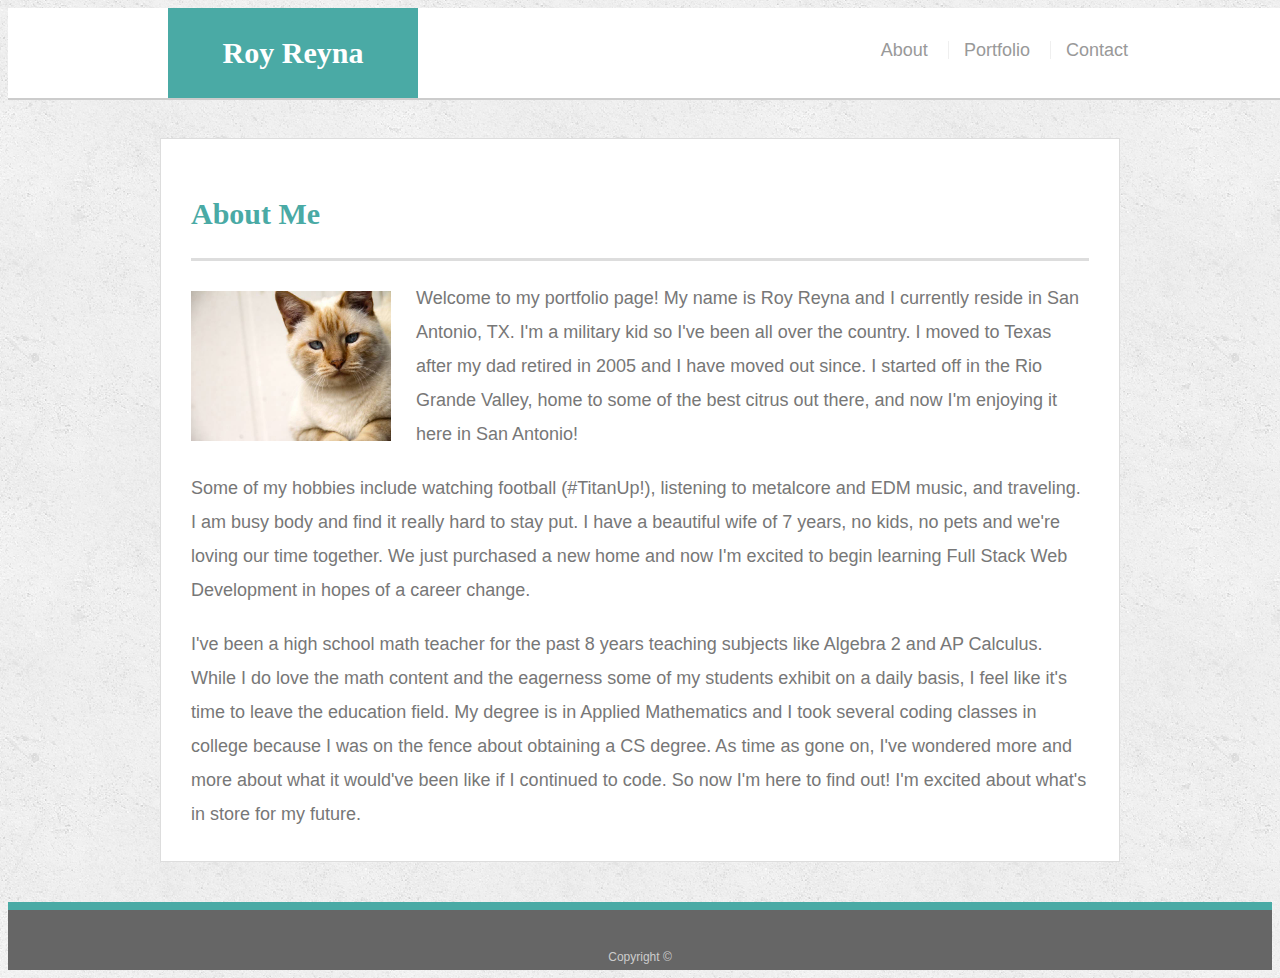
<file: index.html>
<!doctype html>
<html lang="en-us">

<head>
  <meta charset="UTF-8">
  <title>About | Roy Reyna</title>
  <link rel="stylesheet" type="text/css" href="assets/css/style.css">
  <meta name="viewport" content="width=device-width, initial-scale=1.0">
</head>

<body>

  <header id="masthead">
    <div class="container">
      <a href="index.html" id="logo">Roy Reyna</a>
      <nav>
        <a href="index.html">About</a>
        <a href="portfolio.html">Portfolio</a>
        <a href="contact.html">Contact</a>
      </nav>
    </div>
  </header>

  <div id="main-container" class="container">
    <section class="main-section">
      <h1>About Me</h1>

      <img src="assets/images/cat.jpg" class="auth-image" alt="Your Name">

      <p>Welcome to my portfolio page! My name is Roy Reyna and I currently reside in San Antonio, TX. I'm a military kid so I've been all over the country. I moved to Texas after my dad retired in 2005 and I have moved out since. I started off in the Rio Grande Valley, home to some of the best citrus out there, and now I'm enjoying it here in San Antonio!</p>

      <p>Some of my hobbies include watching football (#TitanUp!), listening to metalcore and EDM music, and traveling. I am busy body and find it really hard to stay put. I have a beautiful wife of 7 years, no kids, no pets and we're loving our time together. We just purchased a new home and now I'm excited to begin learning Full Stack Web Development in hopes of a career change.</p>
     
      <p>I've been a high school math teacher for the past 8 years teaching subjects like Algebra 2 and AP Calculus. While I do love the math content and the eagerness some of my students exhibit on a daily basis, I feel like it's time to leave the education field. My degree is in Applied Mathematics and I took several coding classes in college because I was on the fence about obtaining a CS degree. As time as gone on, I've wondered more and more about what it would've been like if I continued to code. So now I'm here to find out! I'm excited about what's in store for my future.</p>

    </section>

  </div>

  <footer>
    <div class="container">
      Copyright &copy; 
    </div>
  </footer>
</body>

</html>
</file>
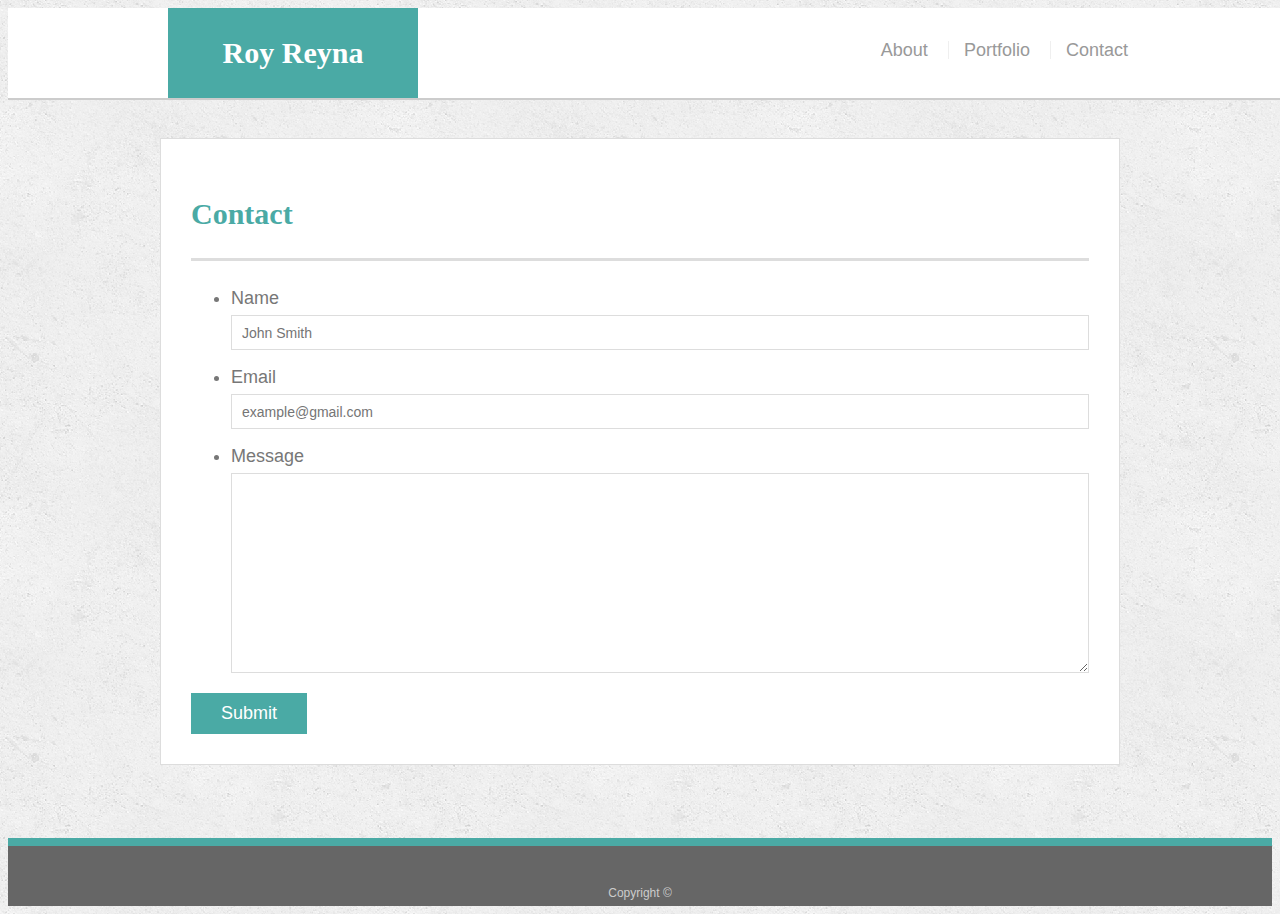
<file: contact.html>
<!doctype html>
<html lang="en-us">

<head>
  <meta charset="UTF-8">
  <title>Contact | Roy Reyna</title>
  <link rel="stylesheet" type="text/css" href="assets/css/style.css">
  <meta name="viewport" content="width=device-width, initial-scale=1.0">
</head>

<body>

  <header id="masthead">
    <div class="container">
      <a href="index.html" id="logo">Roy Reyna</a>
      <nav>
        <a href="index.html">About</a>
        <a href="portfolio.html">Portfolio</a>
        <a href="contact.html">Contact</a>
      </nav>
    </div>
  </header>

  <div id="main-container" class="container">
    <section class="main-section">
      <h1>Contact</h1>

      <form id="contact-form">
        <ul>
          <li>
            <label for="name">Name</label>
            <input type="text" id="name" name="name" placeholder="John Smith" required="required">
          </li>
          <li>
            <label for="email">Email</label>
            <input type="email" id="email" name="email" placeholder="example@gmail.com" required="required">
          </li>
          <li>
            <label for="message">Message</label>
            <textarea id="message" name="message" required="required"></textarea>
          </li>
        </ul>
        <input type="submit">
      </form>

    </section>

  </div>

  <footer>
    <div class="container">
      Copyright &copy; 
    </div>
  </footer>
</body>

</html>
</file>
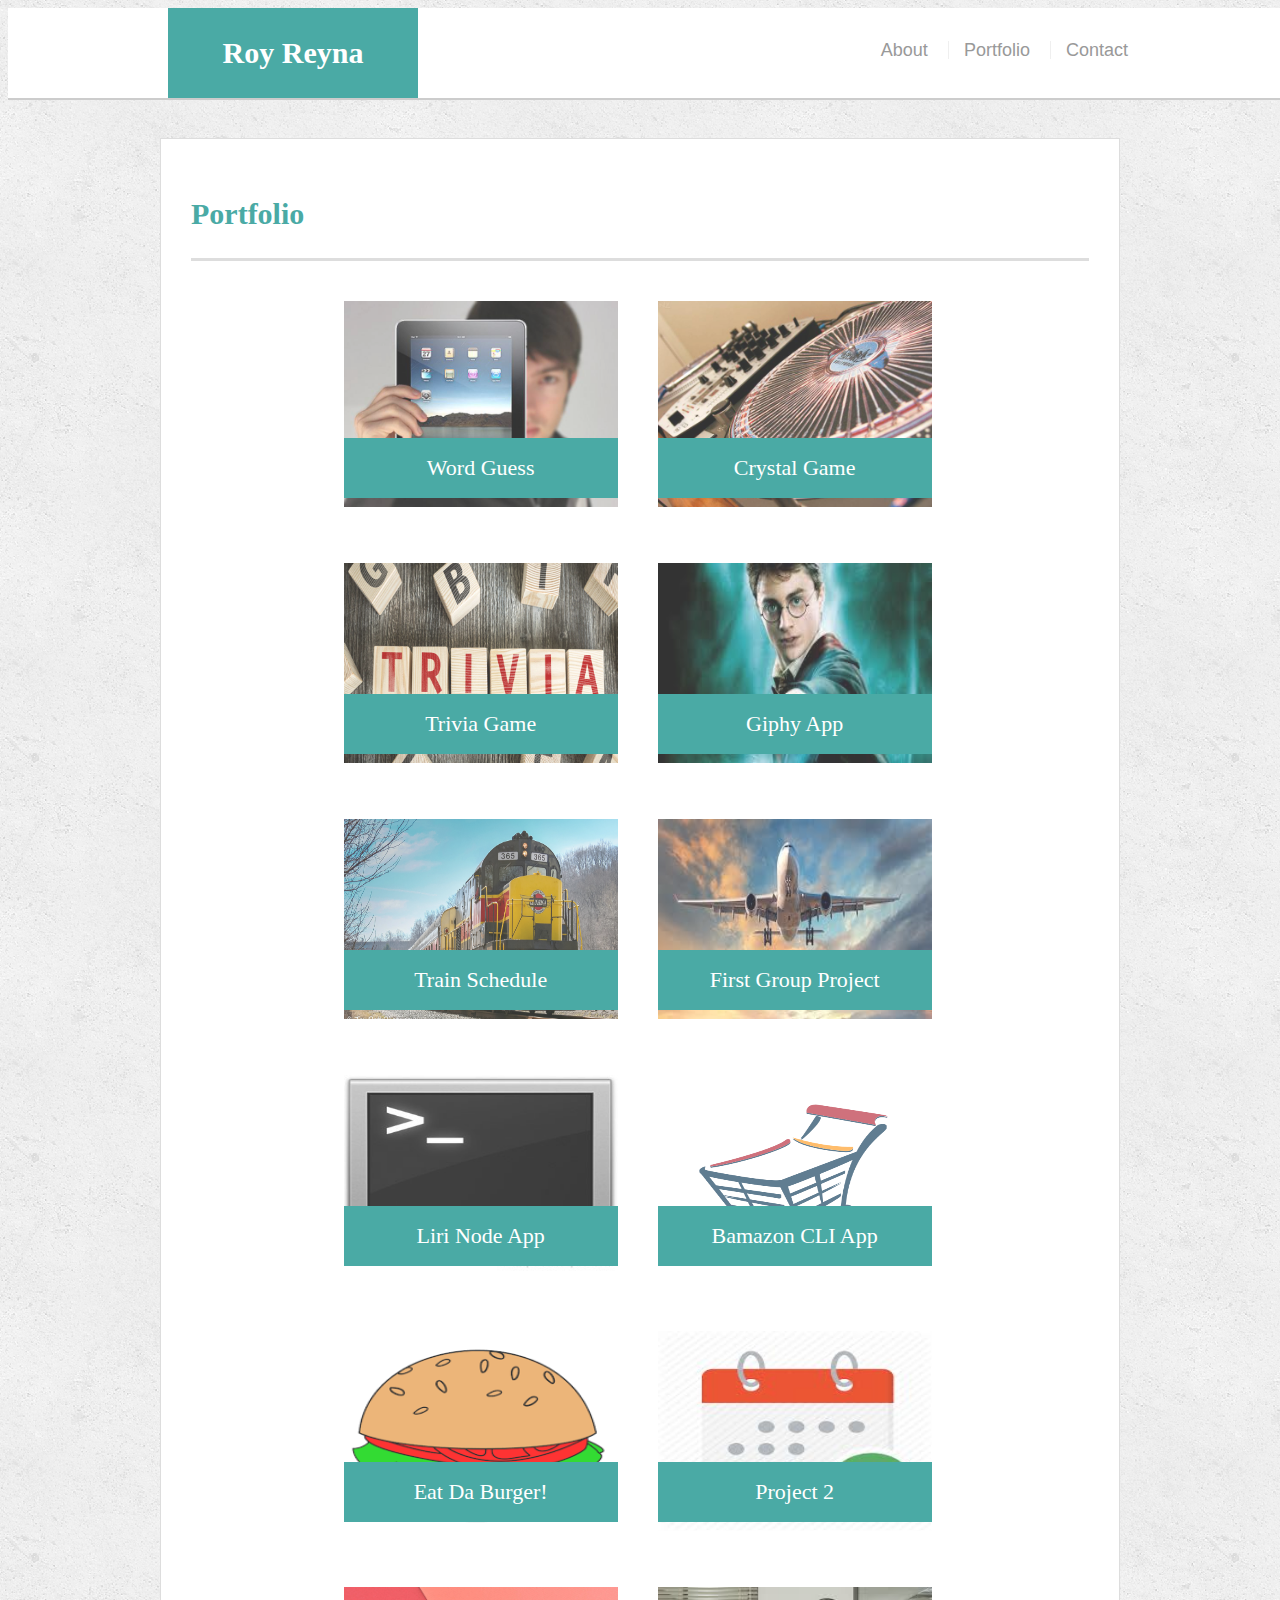
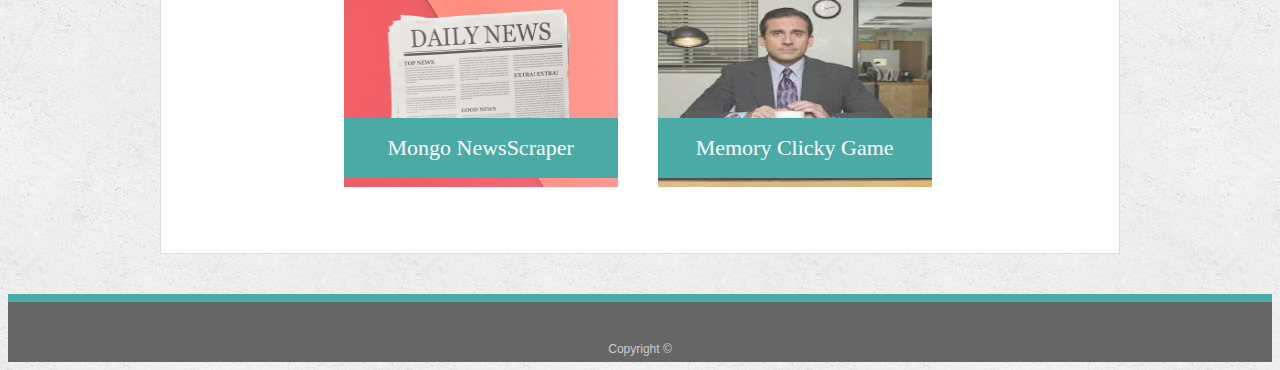
<file: portfolio.html>
<!doctype html>
<html lang="en-us">

<head>
  <meta charset="UTF-8">
  <title>Portfolio | Roy Reyna</title>
  <link rel="stylesheet" type="text/css" href="assets/css/style.css">
  <meta name="viewport" content="width=device-width, initial-scale=1.0">
</head>

<body>

  <header id="masthead">
    <div class="container">
      <a href="index.html" id="logo">Roy Reyna</a>
      <nav>
        <a href="index.html">About</a>
        <a href="./portfolio.html">Portfolio</a>
        <a href="contact.html">Contact</a>
      </nav>
    </div>
  </header>

  <div id="main-container" class="container">
    <section class="main-section">
      <h1>Portfolio</h1>

      <div class="work">
        <img src="assets/images/technics-q-c-640-480-1.jpg" alt="Psychic-Game">

        <a href="https://rbreyna.github.io/Psychic-Game/"><h3>Word Guess</h3></a>
      </div>
      <div class="work">
        <img src="assets/images/technics-q-c-640-480-2.jpg" alt="Crystal Game">

        <a href="https://rbreyna.github.io/unit-4-game/"><h3>Crystal Game</h3></a>
      </div>

      <div class="work">
        <img src="assets/images/trivia.jpg" alt="Trivia Game" height = 200px>

        <a href="https://rbreyna.github.io/TriviaGame/"><h3>Trivia Game</h3></a>
      </div>

      <div class="work">
        <img src="assets/images/HP.jpg" alt="Giphy App" height = 200px>

        <a href="https://rbreyna.github.io/Giphy-HW/"><h3>Giphy App</h3></a>
      </div>
    
      <div class="work">
        <img src="assets/images/train.jpg" alt="Train Scheduler" height = 200px>

        <a href="https://rbreyna.github.io/Train-Schedule/"><h3>Train Schedule</h3></a>
      </div>

      <div class="work">
        <img src="assets/images/travel.jpeg" alt="Project 1" height = 200px>

        <a href="https://rbreyna.github.io/Project_1/"><h3>First Group Project</h3></a>
      </div>

      <div class="work">
        <img src="assets/images/terminal.jpg" alt="Liri-Node-App" height = 200px>

        <a href="https://github.com/rbreyna/liri-node-app"><h3>Liri Node App</h3></a>
      </div>

      <div class="work">
        <img src="assets/images/Shopping.png" alt="Bamazon CLI App" height = 200px>

        <a href="https://github.com/rbreyna/bamazon"><h3>Bamazon CLI App</h3></a>
      </div>

      <div class="work">
        <img src="assets/images/burger.png" alt="Burger App" height = 200px>

        <a href="https://github.com/rbreyna/burger"><h3>Eat Da Burger!</h3></a>
      </div>

      <div class="work">
        <img src="assets/images/calendar.jpeg" alt="Anni Calendar" height = 200px>

        <a href="https://sleepy-island-96227.herokuapp.com/"><h3>Project 2</h3></a>
      </div>

      <div class="work">
        <img src="assets/images/newspaper.jpg" alt="Mongo NewsScraper" height = 200px>

        <a href="https://mango-scraper107.herokuapp.com/"><h3>Mongo NewsScraper</h3></a>
      </div>

      <div class="work">
        <img src="assets/images/michaelScott.jpeg" alt="Memory Clicky Game" height = 200px>

        <a href="https://rbreyna.github.io/michael-scott-memoryGame/"><h3>Memory Clicky Game</h3></a>
      </div>

      </section>
    </section>

    
  </div>
  
  <footer>
    <div class="container">
      Copyright &copy;
    </div>
  </footer>
</body>

</html>
</file>
<file: assets/css/style.css>
body {
  font-family: Arial, "Helvetica Neue", Helvetica, sans-serif;
  font-size: 18px;
  line-height: 34px;
  color: #777777;
  background: url("../images/concrete_seamless.png");
}

* {
  box-sizing: border-box;
}

/* general */

.container {
  width: 100%;
  max-width: 960px;
  margin: 0 auto;
  clear: both;
}

h1,
h2,
h3,
p {
  margin-bottom: 20px;
}

p:last-child {
  margin-bottom: 0;
}

h1,
h2,
h3 {
  font-family: Georgia, Times, "Times New Roman", serif;
  font-weight: 700;
  color: #4aaaa5;
}

h1 {
  padding-bottom: 20px;
  font-size: 30px;
  line-height: 49px;
  border-bottom: 3px solid #dddddd;
}

h2,
h3 {
  font-size: 22px;
}

/* header */

#masthead {
  position: fixed;
  z-index: 99;
  width: 100%;
  margin: 0 0 30px;
  overflow: auto;
  color: #ffffff;
  background: #ffffff;
  border-bottom: 2px solid #cccccc;
}

#logo {
  float: left;
  width: 250px;
  height: 90px;
  font-family: Georgia, Times, "Times New Roman", serif;
  font-size: 30px;
  font-weight: 700;
  line-height: 90px;
  color: #ffffff;
  text-align: center;
  text-decoration: none;
  background: #4aaaa5;
}

nav {
  float: right;
  margin-top: 25px;
}

nav a {
  display: inline-block;
  padding-left: 15px;
  margin-left: 15px;
  line-height: 18px;
  color: #999;
  text-decoration: none;
  border-left: 1px solid #efefef;
}

nav a:first-child {
  border-left: 0 none;
}

/* footer */

footer {
  padding: 30px 0;
  clear: both;
  font-size: 12px;
  color: #ffffff;
  color: #cccccc;
  text-align: center;
  background: #666666;
  border-top: 8px solid #4aaaa5;
  height: 50px;
}

h3, h2 {
  padding-bottom: 20px;
  margin-bottom: 15px;
  line-height: 22px;
  border-bottom: 2px solid #eeeeee;
}

/* main */

#main-container {
  padding-top: 130px;
  min-height: calc(100vh - 70px);
}

.main-section {
  float: left;
  width: 100%;
  max-width: 960px;
  padding: 30px;
  margin: 0 0 40px;
  background: #ffffff;
  border: 1px solid #dddddd;
}

/* portfolio page */

.work {
  position: relative;
  float: left;
  width: 274px;
  margin: 20px 0 25px;
  overflow: auto;
}

.work:nth-child(even) {
  margin-left: 17%;
  margin-right: 40px;
}

.work img {
  width: 100%;
  border: 0 none;
  opacity: 0.8;
}

.work h3 {
  position: absolute;
  bottom: 20px;
  width: 100%;
  padding: 15px;
  margin-bottom: 0;
  font-weight: 300;
  line-height: 30px;
  color: #ffffff;
  text-align: center;
  background: #4aaaa5;
  border-bottom: 0;
}


.auth-image {
  float: left;
  width: 200px;
  height: auto;
  margin-top: 10px;
  margin-right: 25px;
}

/* contact page */

#contact-form ul {
  margin-bottom: 20px;
}

#contact-form li {
  margin-bottom: 10px;
}

label,
input[type=text],
input[type=email],
textarea {
  display: block;
  width: 100%;
}

input[type=text],
input[type=email],
textarea {
  height: 35px;
  padding: 0 10px;
  font-size: 14px;
  border: 1px solid #dddddd;
}

textarea {
  height: 200px;
}

input[type=submit] {
  padding: 10px 30px;
  font-size: 18px;
  color: #ffffff;
  cursor: pointer;
  background: #4aaaa5;
  border: 0 none;
}

@media screen and (max-width: 980px){
  .work:nth-child(even) {
    margin-left: 8%;
    margin-right: 40px;
  }

nav{
  margin-right: 25px;
}
}

@media screen and (max-width: 768px){
  .main-section{
    width:100%;
  }
  nav{
    margin-right: 25px;
  }
  ul, li{
    /*need to shift list to the left*/
    list-style-type: none;
    padding: 0;
    margin: 0;
    text-align: left;
  };

  ul{
    /*remove bullets*/
    list-style-type: none;
    margin-block-start: 0;
  }
}

@media screen and (max-width: 640px){

  .main-section{
    width:100%;
  }
  
  #masthead,
  nav,
  .container,
  .container a
  .work
  #main-section

  {
    float: none;
    margin: 0;
    width: 100%;
    overflow: hidden;
    
  }

  #logo{
    width: 100%;
  }
  nav{
    text-align: center;
    padding: 10px;
  }
  nav a{
    /*responsive nav*/
    display: inline;
  }
  #masthead{
    position: static;
    /*need to expand header to*/
  }

  .work{
    float: none;
    margin: 0 auto;
    text-align: center;
  }

  .work:nth-child(even) {
    margin: 0 auto;
  }
  

  img{
    width:100%;
    margin: auto;
  }
  
  ul, li{
    /*need to shift list to the left*/
    list-style-type: none;
    padding: 0;
    margin: 0;
    text-align: left;
  };

  ul{
    /*remove bullets*/
    list-style-type: none;
    margin-block-start: 0;
  }

  
  .auth-image{
    /*responsibe images on home page*/
    width: 100%;
    max-height: 250px;;
    padding:10px;
  }
}
</file>
